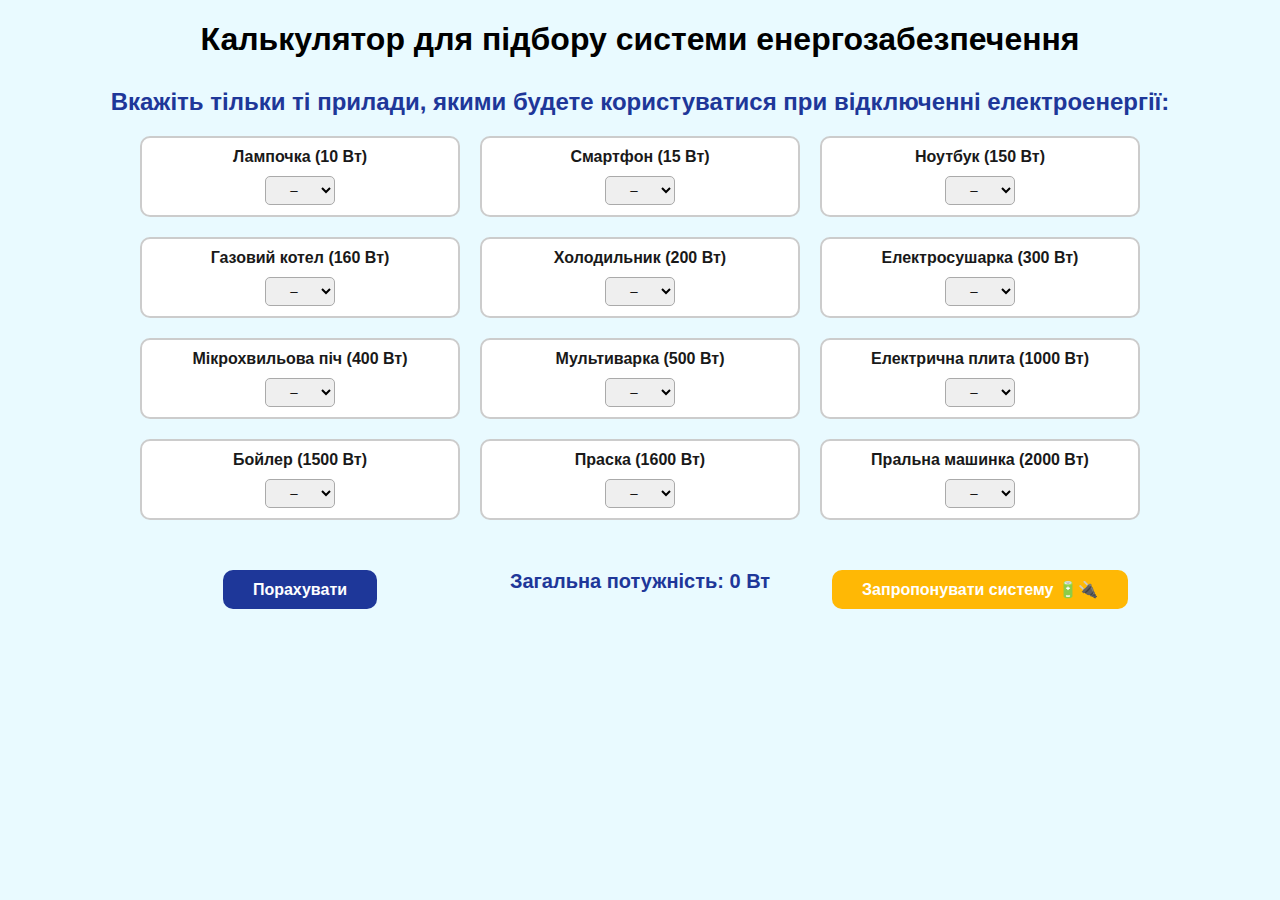
<file: index.html>
<!DOCTYPE html>
<html lang="uk">
<head>
    <meta charset="UTF-8">
    <title>Energy calculator</title>
    <link rel="stylesheet" href="CSS_курсова9клас.css">
</head>
<body>
    <h1>Калькулятор для підбору системи енергозабезпечення</h1>
    <h2>Вкажіть тільки ті прилади, якими будете користуватися при відключенні електроенергії:</h2>

    <section id="devices">
        <div class="device" power="10">
            <span>Лампочка (10 Вт)</span>
             <select>
                <option value="0">–</option>
                <option value="1">1</option>
                <option value="2">2</option>
                <option value="3">3</option>
                <option value="4">4</option>
                <option value="5">5</option>
                <option value="6">6</option>
                <option value="7">7</option>
                <option value="8">8</option>
                <option value="9">9</option>
                <option value="10">10</option>
                <option value="11">11</option>
                <option value="12">12</option>
                <option value="13">13</option>
                <option value="14">14</option>
                <option value="15">15</option>
                <option value="16">16</option>
                <option value="17">17</option>
                <option value="18">18</option>
                <option value="19">19</option>
                <option value="20">20</option>
            </select>
        </div>
        
        <div class="device" power="15">
            <span>Смартфон (15 Вт)</span>
             <select>
                <option value="0">–</option>
                <option value="1">1</option>
                <option value="2">2</option>
                <option value="3">3</option>
                <option value="4">4</option>
                <option value="5">5</option>
            </select>
        </div>

        <div class="device" power="150">
            <span>Ноутбук (150 Вт)</span>
             <select>
                <option value="0">–</option>
                <option value="1">1</option>
                <option value="2">2</option>
                <option value="3">3</option>
                <option value="4">4</option>
                <option value="5">5</option>
            </select>
        </div>

        <div class="device" power="160">
            <span>Газовий котел (160 Вт)</span>
            <select>
                <option value="0">–</option>
                <option value="1">1</option>
                <option value="2">2</option>
                <option value="3">3</option>
                <option value="4">4</option>
                <option value="5">5</option>
            </select>
        </div>

                <div class="device" power="200">
            <span>Холодильник (200 Вт)</span>
             <select>
                <option value="0">–</option>
                <option value="1">1</option>
                <option value="2">2</option>
                <option value="3">3</option>
                <option value="4">4</option>
                <option value="5">5</option>
            </select>
        </div>

        <div class="device" power="300">
            <span>Електросушарка (300 Вт)</span>
             <select>
                <option value="0">–</option>
                <option value="1">1</option>
                <option value="2">2</option>
                <option value="3">3</option>
                <option value="4">4</option>
                <option value="5">5</option>
            </select>
        </div>

        <div class="device" power="400">
            <span>Мікрохвильова піч (400 Вт)</span>
             <select>
                <option value="0">–</option>
                <option value="1">1</option>
                <option value="2">2</option>
                <option value="3">3</option>
                <option value="4">4</option>
                <option value="5">5</option>
            </select>
        </div>

        <div class="device" power="500">
            <span>Мультиварка (500 Вт)</span>
             <select>
                <option value="0">–</option>
                <option value="1">1</option>
                <option value="2">2</option>
                <option value="3">3</option>
                <option value="4">4</option>
                <option value="5">5</option>
            </select>
        </div>

        <div class="device" power="1000">
            <span>Електрична плита (1000 Вт)</span>
             <select>
                <option value="0">–</option>
                <option value="1">1</option>
                <option value="2">2</option>
                <option value="3">3</option>
                <option value="4">4</option>
                <option value="5">5</option>
            </select>
        </div>

        <div class="device" power="1500">
            <span>Бойлер (1500 Вт)</span>
             <select>
                <option value="0">–</option>
                <option value="1">1</option>
                <option value="2">2</option>
                <option value="3">3</option>
                <option value="4">4</option>
                <option value="5">5</option>
            </select>
        </div>

        <div class="device" power="1600">
            <span>Праска (1600 Вт)</span>
             <select>
                <option value="0">–</option>
                <option value="1">1</option>
                <option value="2">2</option>
                <option value="3">3</option>
                <option value="4">4</option>
                <option value="5">5</option>
            </select>
        </div>

        <div class="device" power="2000">
            <span>Пральна машинка (2000 Вт)</span>
             <select>
                <option value="0">–</option>
                <option value="1">1</option>
                <option value="2">2</option>
                <option value="3">3</option>
                <option value="4">4</option>
                <option value="5">5</option>
            </select>
        </div>

    <button id="calculate"><b>Порахувати</b></button>

    <h2 id="result"><b>Загальна потужність: 0 Вт</b></h2>

    <button id="recommend"><b>Запропонувати систему 🔋🔌</b></button>
    

    <script src="JavaScript_курсова9клас.js"></script>
</body>
</html>
</file>
<file: CSS_курсова9клас.css>
body {
    background-image: url("https://lh3.googleusercontent.com/pw/AP1GczMJTP_ihSsh18MELTUV8ewwCXMkrM7fmlq4GJAbB6ZaWU9Gjj4yhjFGoliIGaDxzD2jBn5gpiWfl9W2Xjvil4oND19UicFrl18NJV5AbvYU_nGFf7y_OnuZFXvAyerrvTALcGHTx3IQ5qbKtNj_gzJ-=w1333-h885-s-no?authuser=0");
    background-size: cover;
    font-family: Arial, sans-serif;
    background-color: #e9faff;
    margin: 20px;
    padding: 0;
    color: #191919;
}
h1 {
    text-align: center;
    color: #000000;
    margin-bottom: 30px;
}
h2 {
    text-align: center;
    color: #1e3799;
    margin-top: 30px;
}
#devices {
    display: grid;
    grid-template-columns: repeat(auto-fit, minmax(250px, 1fr));
    gap: 20px;
    max-width: 1000px;
    margin: 0 auto;
}
.device {
    background-color: #ffffff;
    border: 2px solid #ccc;
    border-radius: 10px;
    padding: 10px;
    text-align: center;
    transition: all 0.3s ease;
    cursor: pointer;
}
.device.selected {
    background-color: rgba(0, 123, 255, 0.2); /* прозоро-синій */
    border-color: #000; /* чорна рамка */
}
.device span {
    display: block;
    font-weight: bold;
    margin-bottom: 10px;
}
.device select {
    width: 70px;
    padding: 5px;
    border-radius: 5px;
    border: 1px solid #aaa;
    text-align: center;
}
#calculate {
    display: block;
    text-align: center;
    margin: 30px auto;
    padding: 10px 30px;
    font-size: 16px;
    background-color: #1e3799;
    color: #fff;
    border: none;
    border-radius: 10px;
    cursor: pointer;
    transition: all 0.3s ease;
}
#calculate:hover {
    background-color: #0a3d62;
}
#result {
    font-family: Arial, sans-serif;
    font-weight: bold;
    font-size: 20px;
    text-align: center;
    margin-top: 30px;
}
#recommend {
    display: block;
    text-align: center;
    margin: 30px auto;
    padding: 10px 30px;
    font-size: 16px;
    background-color: #ffb805;
    color: #fff;
    border: none;
    border-radius: 10px;
    cursor: pointer;
    transition: all 0.3s ease;
}
</file>
